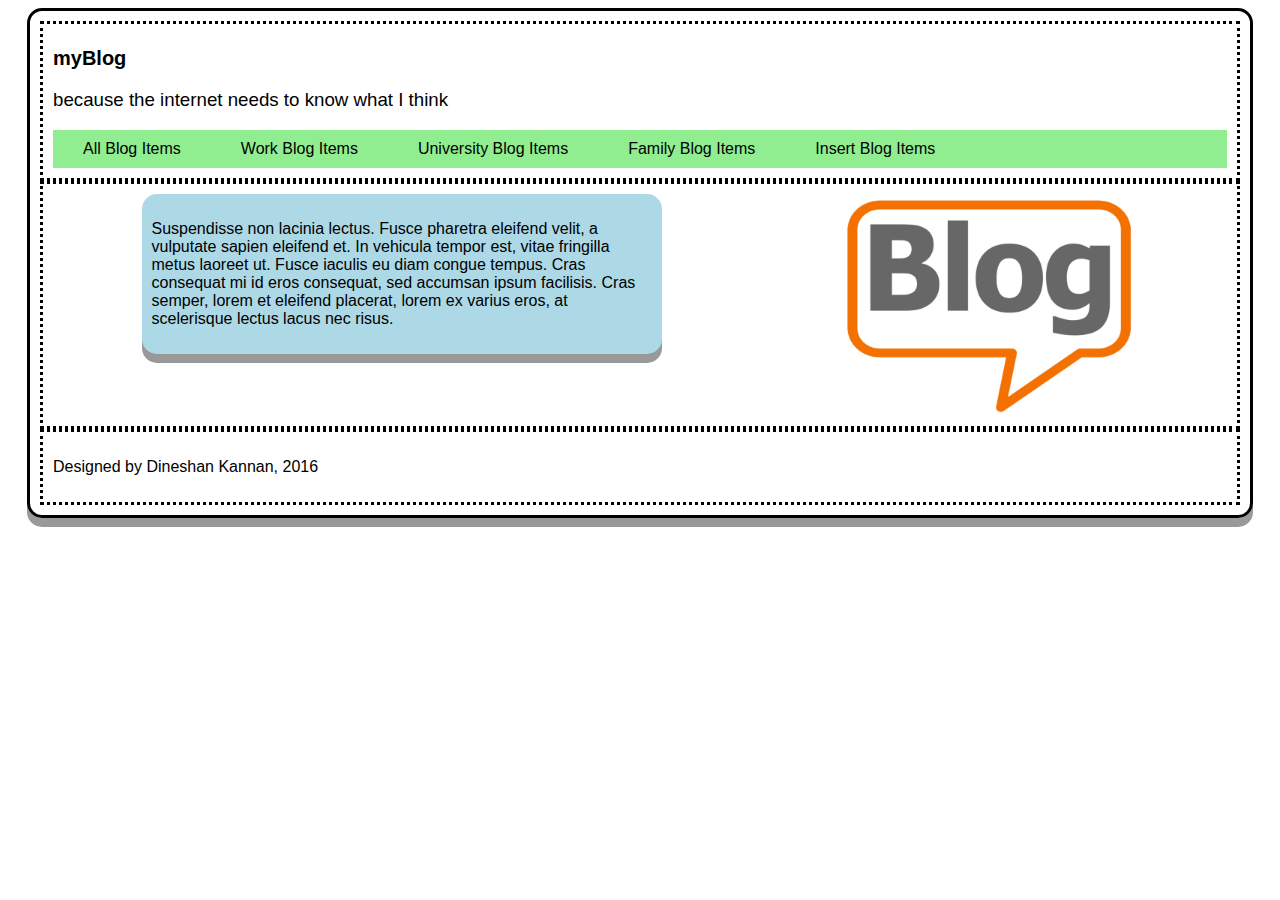
<file: index.html>
<!DOCTYPE html>
<html lang="en">
<!-- - [START OF HEAD] ============================================================================================= -->
<head>
    <meta charset="UTF-8">

    <title>Home</title>

    <!-- - CSS Stylesheet- -->
    <link rel="stylesheet" href="assets/css/css.css" type="text/css">
    <link href='https://fonts.googleapis.com/css?family=Passion+One' rel='stylesheet' type='text/css'>

</head>
<!-- - [END OF HEAD] ============================================================================================= -->


<!-- - [START OF BODY] ============================================================================================= -->
<body>

<!-- (START OF HEADER) - - - - - - - - - - - - - - - - - - - - - - - - - - - - - - - - - - - - - - - -- - -- - - - -->
<header>
    <section class="container" id="header">


        <section class="headercontainer">
            <h1>myBlog</h1>
            <h3>because the internet needs to know what I think</h3>
        </section>



    <!-- (START OF NAV) - - - - - - - - - - - - - - - - - - - - - - - - - - - - - - - - - - - - - - -->
        <section class="headercontainer" id="nav-index">

            <nav>

                <ul>
                    <li><a href="blog.html">All Blog Items</a> </li>
                    <li><a href="blog.html">Work Blog Items</a> </li>
                    <li><a href="blog.html">University Blog Items</a> </li>
                    <li><a href="blog.html">Family Blog Items</a> </li>
                    <li><a href="add.html">Insert Blog Items</a> </li>
                </ul>

            </nav>

        </section>

    </section>
    <!-- (END OF NAV) - - - - - - - - - - - - - - - - - - - - - - - - - - - - - - - - - - - - - - - -->

</header>
<!-- (END OF HEADER) - - - - - - - - - - - - - - - - - - - - - - - - - - - - - - - - - - - - - - - - -  - - - -- - -->



<!-- (START OF MAIN) - - - - - - - - - - - - - - - - - - - - - - - - - - - - - - - - - - - - - - - - - - -->
<main>

    <section class="container" id="main">


        <section class="container-content" id="content-index">

            <section class="content">

            <p>
                Suspendisse non lacinia lectus. Fusce pharetra eleifend velit, a vulputate sapien eleifend et.
                In vehicula tempor est, vitae fringilla metus laoreet ut.
                Fusce iaculis eu diam congue tempus.
                Cras consequat mi id eros consequat, sed accumsan ipsum facilisis. Cras semper, lorem et eleifend placerat,
                lorem ex varius eros, at scelerisque lectus lacus nec risus.
            </p>

            </section>

        </section>


        <!-- (START OF LOGO) - - - - - - - - - - - - - - - - - - - - - - - - - - - - - - - - - - - - - - - - - - - -->
        <section class="container-content" id="image-index">

            <img id="logo" src="assets/images/blog.png">

        </section>
        <!-- (END OF LOGO) - - - - - - - - - - - - - - - - - - - - - - - - - - - - - - - - - - - - - - - - - - - -->

    </section>

</main>
<!-- (END OF MAIN) - - - - - - - - - - - - - - - - - - - - - - - - - - - - - - - - - - - - - - - - - - - -->



<!-- (START OF FOOTER) - - - - - - - - - - - - - - - - - - - - - - - - - - - - - - - - - - - - - - - - - -->
<footer>

    <section class="container" id="footer">

        <p>
            Designed by Dineshan Kannan, 2016
        </p>

    </section>

</footer>
<!-- (END OF FOOTER) - - - - - - - - - - - - - - - - - - - - - - - - - - - - - - - - - - - - - - - - - - -->

</body>
<!-- - [END OF BODY] ============================================================================================= -->
</html>
</file>
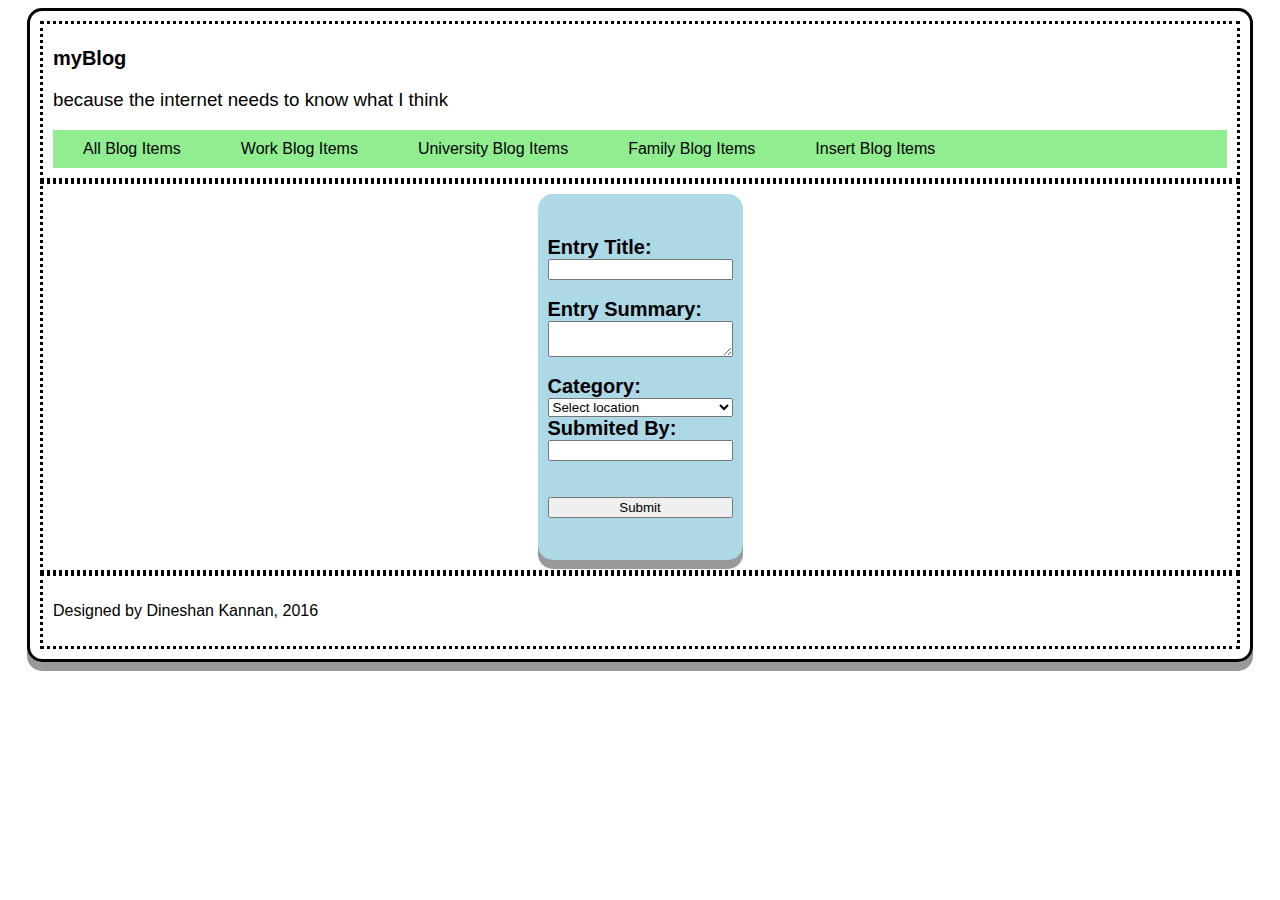
<file: add.html>
<!DOCTYPE html>
<html lang="en">
<!-- - [START OF HEAD] ============================================================================================= -->
<head>
    <meta charset="UTF-8">

    <title>Add Blog Entry Page</title>

    <!-- - CSS Stylesheet- -->
    <link rel="stylesheet" href="assets/css/css.css" type="text/css">
    <link href='https://fonts.googleapis.com/css?family=Passion+One' rel='stylesheet' type='text/css'>

</head>
<!-- - [END OF HEAD] ============================================================================================= -->


<!-- - [START OF BODY] ============================================================================================= -->
<body>

<!-- (START OF HEADER) - - - - - - - - - - - - - - - - - - - - - - - - - - - - - - - - - - - - - - - -- - -- - - - -->
<header>
    <section class="container" id="header">


        <section class="headercontainer">
            <h1>myBlog</h1>
            <h3>because the internet needs to know what I think</h3>
        </section>



        <!-- (START OF NAV) - - - - - - - - - - - - - - - - - - - - - - - - - - - - - - - - - - - - - - -->
        <section class="headercontainer" id="nav-index">

            <nav>

                <ul>
                    <li><a href="blog.html">All Blog Items</a> </li>
                    <li><a href="blog.html">Work Blog Items</a> </li>
                    <li><a href="blog.html">University Blog Items</a> </li>
                    <li><a href="blog.html">Family Blog Items</a> </li>
                    <li><a href="add.html">Insert Blog Items</a> </li>
                </ul>

            </nav>

        </section>

    </section>
    <!-- (END OF NAV) - - - - - - - - - - - - - - - - - - - - - - - - - - - - - - - - - - - - - - - -->

</header>
<!-- (END OF HEADER) - - - - - - - - - - - - - - - - - - - - - - - - - - - - - - - - - - - - - - - - -  - - - -- - -->



<!-- (START OF MAIN) - - - - - - - - - - - - - - - - - - - - - - - - - - - - - - - - - - - - - - - - - - -->
<main>

    <section class="container" id="main">


        <section class="container-content" id="content-index">

            <section class="content">

                <p>
                <form action="" method="post">

                    <label for="entryTitle">Entry Title:</label>
                    <input required type="text" id="entryTitle" name="entryTitle">
                    <br>
                    <label for="entrySummary">Entry Summary:</label>
                    <textarea required id="entrySummary" name="entrySummary"></textarea>
                    <br>
                    <label for="category">Category:</label>
                    <select required name="category" id="category">
                        <option value="">Select location</option>
                        <option value="politics">Politics</option>
                        <option value="sport">Sport</option>
                        <option value="technology">Technology</option>
                    </select>
                    <label for="submitter">Submited By:</label>
                    <input type="text" id="submitter" name="submitter">
                    <br>
                    <br>
                    <input type="submit" value="Submit" id="submit">

                </form>
                </p>

            </section>

        </section>



    </section>

</main>
<!-- (END OF MAIN) - - - - - - - - - - - - - - - - - - - - - - - - - - - - - - - - - - - - - - - - - - - -->



<!-- (START OF FOOTER) - - - - - - - - - - - - - - - - - - - - - - - - - - - - - - - - - - - - - - - - - -->
<footer>

    <section class="container" id="footer">

        <p>
            Designed by Dineshan Kannan, 2016
        </p>

    </section>

</footer>
<!-- (END OF FOOTER) - - - - - - - - - - - - - - - - - - - - - - - - - - - - - - - - - - - - - - - - - - -->

</body>
<!-- - [END OF BODY] ============================================================================================= -->
</html>
</file>
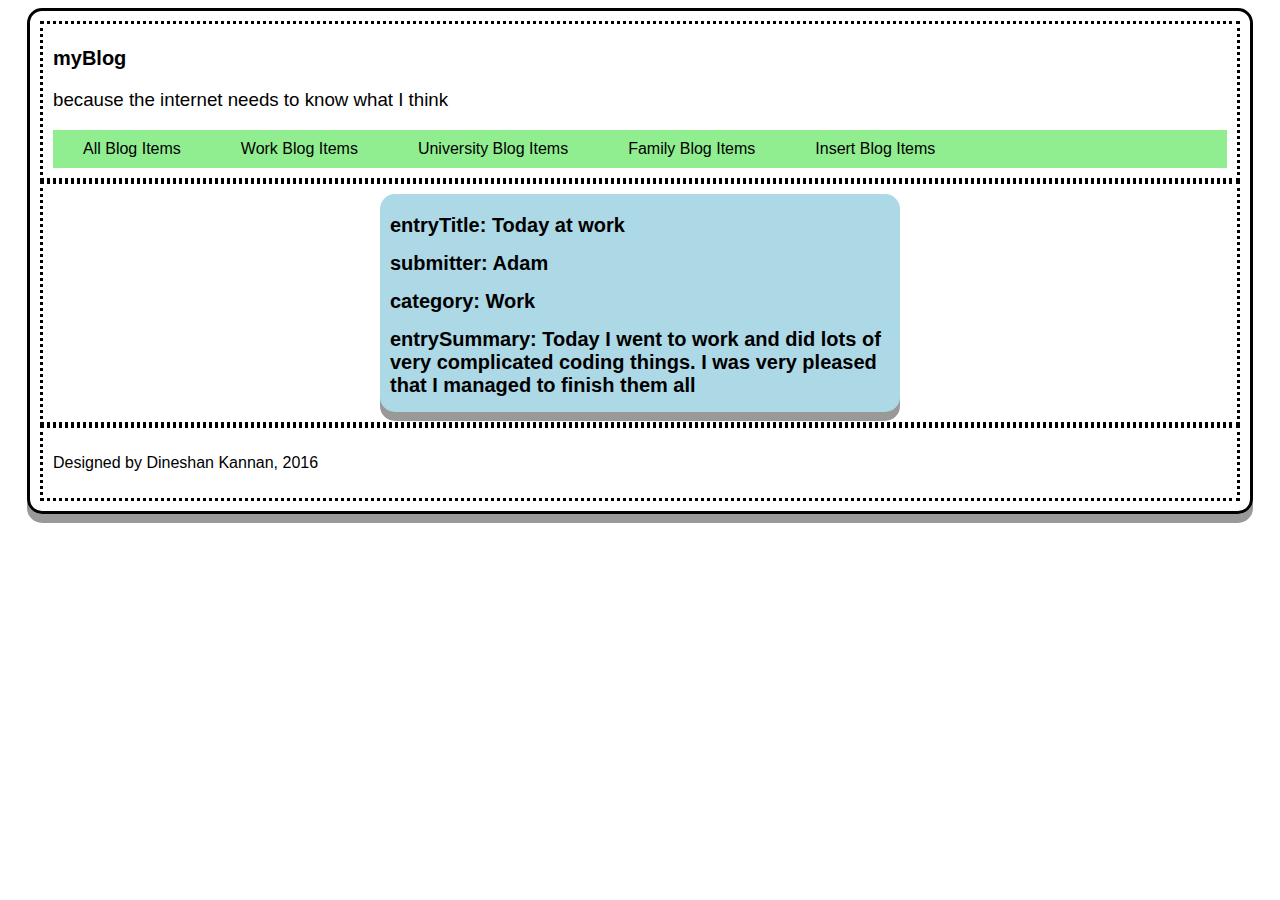
<file: blog.html>
<!DOCTYPE html>
<html lang="en">
<!-- - [START OF HEAD] ============================================================================================= -->
<head>
    <meta charset="UTF-8">

    <title>Add Blog Entry Page</title>

    <!-- - CSS Stylesheet- -->
    <link rel="stylesheet" href="assets/css/css.css" type="text/css">
    <link href='https://fonts.googleapis.com/css?family=Passion+One' rel='stylesheet' type='text/css'>

</head>
<!-- - [END OF HEAD] ============================================================================================= -->


<!-- - [START OF BODY] ============================================================================================= -->
<body>

<!-- (START OF HEADER) - - - - - - - - - - - - - - - - - - - - - - - - - - - - - - - - - - - - - - - -- - -- - - - -->
<header>
    <section class="container" id="header">


        <section class="headercontainer">
            <h1>myBlog</h1>
            <h3>because the internet needs to know what I think</h3>
        </section>



        <!-- (START OF NAV) - - - - - - - - - - - - - - - - - - - - - - - - - - - - - - - - - - - - - - -->
        <section class="headercontainer" id="nav-index">

            <nav>

                <ul>
                    <li><a href="blog.html">All Blog Items</a> </li>
                    <li><a href="blog.html">Work Blog Items</a> </li>
                    <li><a href="blog.html">University Blog Items</a> </li>
                    <li><a href="blog.html">Family Blog Items</a> </li>
                    <li><a href="add.html">Insert Blog Items</a> </li>
                </ul>

            </nav>

        </section>

    </section>
    <!-- (END OF NAV) - - - - - - - - - - - - - - - - - - - - - - - - - - - - - - - - - - - - - - - -->

</header>
<!-- (END OF HEADER) - - - - - - - - - - - - - - - - - - - - - - - - - - - - - - - - - - - - - - - - -  - - - -- - -->



<!-- (START OF MAIN) - - - - - - - - - - - - - - - - - - - - - - - - - - - - - - - - - - - - - - - - - - -->
<main>

    <section class="container" id="main">


        <section class="container-content" id="content-index">

            <section class="content">


                    <section class="title"> entryTitle: Today at work</section>

                    <section class="title">submitter: Adam</section>

                    <section class="title">category: Work</section>

                    <section class="title"> entrySummary: Today I went to work and did lots of very complicated coding things.
                        I was very pleased that I managed to finish them all
                    </section>



            </section>

        </section>



    </section>

</main>
<!-- (END OF MAIN) - - - - - - - - - - - - - - - - - - - - - - - - - - - - - - - - - - - - - - - - - - - -->



<!-- (START OF FOOTER) - - - - - - - - - - - - - - - - - - - - - - - - - - - - - - - - - - - - - - - - - -->
<footer>

    <section class="container" id="footer">

        <p>
            Designed by Dineshan Kannan, 2016
        </p>

    </section>

</footer>
<!-- (END OF FOOTER) - - - - - - - - - - - - - - - - - - - - - - - - - - - - - - - - - - - - - - - - - - -->

</body>
<!-- - [END OF BODY] ============================================================================================= -->
</html>
</file>
<file: assets/css/css.css>
/*                                                       [whole page]                                                 */


body{
    font-family: 'Metrophobic', Arial, serif; font-weight: 400;
    max-width: 1200px;
    margin-left: auto;
    margin-right: auto;
    border: solid;
    padding: 10px 10px 10px 10px;
    border-radius: 15px;
    box-shadow: 0 9px #999;
}
/**********************************************************************************************************************/





/*                                                 [header, main and footer]                                          */


.container{
    border: dotted;
    padding: 10px 10px 10px 10px;
    display: flex;
}
/**********************************************************************************************************************/





/*                                                    [header section]                                                */

#header{
    display: flex;
    flex-direction: column;
}

h1{
    font-size: 20px;
}

h3{
   font-weight:normal;
}

/**********************************************************************************************************************/





/*                                             [navigation section of header]                                         */


nav>ul {
    list-style-type: none;
    margin: 0;
    padding: 0;
    overflow: hidden;
    background-color: lightgreen;
}


nav>ul>li {
    float: left;
}


nav>ul>li a {
    display: block;
    color: #000;
    text-align: center;
    padding: 10px 30px;
    text-decoration: none;
}

li a:hover{
    color: red;
}
/**********************************************************************************************************************/





/*                                              [content section of main]                                             */


/*==================================== LOGO =====================================*/
.container-image{
    border: dotted;
    font-size: 20px;
}

#logo{
    max-width: 300px;
}

/*================================ whole content ================================*/

.container-content{
    padding: 0px 30px 0px 30px;
    display: flex;
    flex-direction: column;
    margin-right: auto;
    margin-left: auto;
}

.content{
    max-width: 500px;
    padding: 10px 10px 10px 10px;
    background: lightblue;
    border-radius: 15px;
    box-shadow: 0 9px #999;
}

/*---------------------------------content-index -----------------------------*/

p{
    display: flex;
    flex-wrap: wrap;

}

/*------------------------------- content-showbugs --------------------------*/

.title{
    font-size: 20px;
    font-weight: bold;
    padding: 10px 0px 5px 0px;
}

/*---------------------------------content-addbugs ---------------------------*/

form{
    display: flex;
    flex-direction: column;
}

label{
    font-size: 20px;
    font-weight: bold;
}
/**********************************************************************************************************************/
</file>
